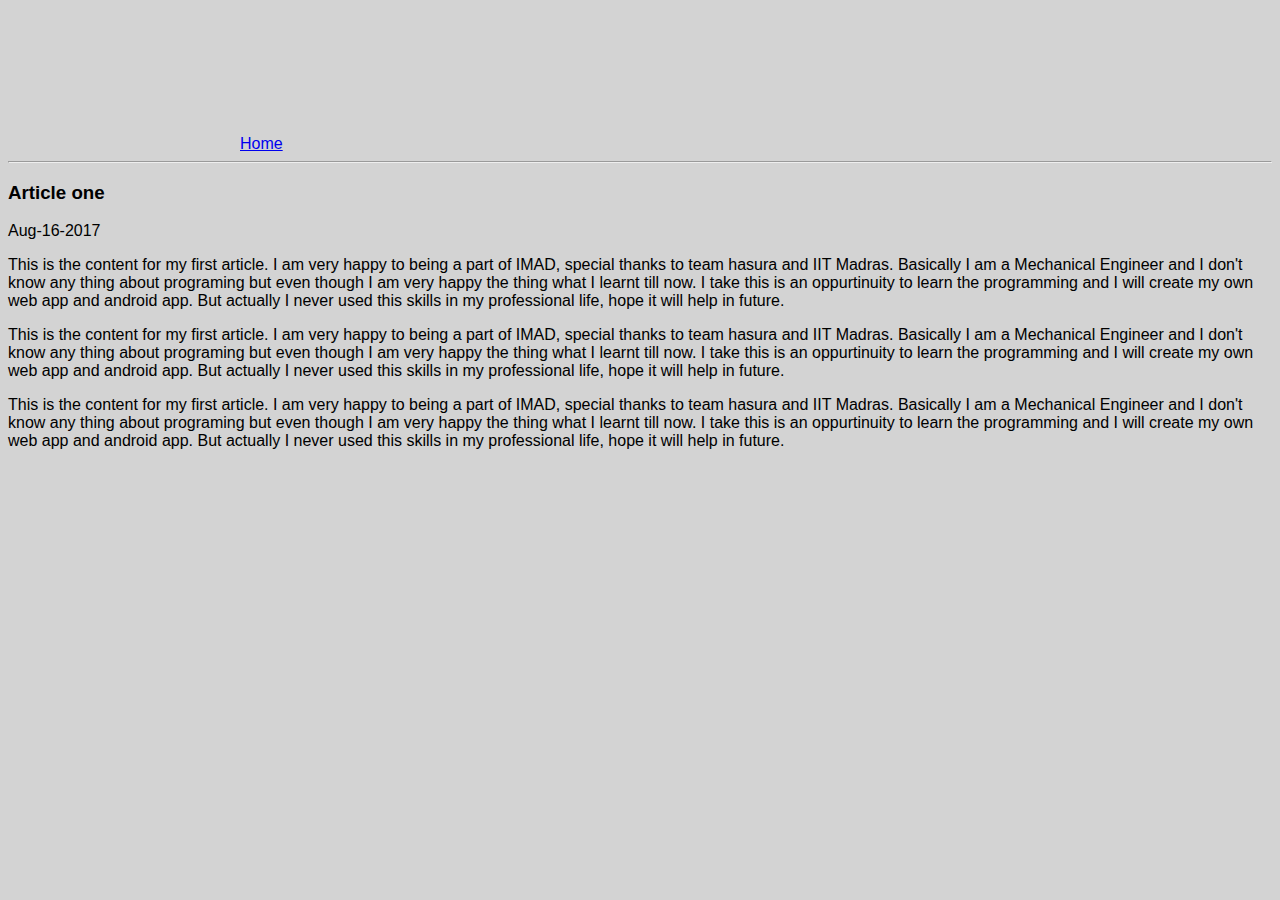
<file: ui/article-one.html>
<html>
 <head>
     <title>
         Article one I Radhakrishna
     </title>
      <meta name="viewport" content="width=device-width,initial-scale=1"/>
      <link href="/ui/style.css" rel="stylesheet" />
 </head>
     <body> 
     <div>
         <div class ="container"> 
           <a href="/">Home</a>
         </div>
         <hr/>
         <h3>
             Article one
         </h3>
         <div>
              Aug-16-2017
         </div>
                <div>
                     <p>
                         This is the content for my first article. I am very happy to being a part of IMAD, special thanks to team hasura and IIT Madras. Basically I am a Mechanical Engineer and I don't know any thing about programing but even though I am very happy the thing what I learnt till now. 
                         I take this is an oppurtinuity to learn the programming and I will create my own web app and android app. But actually I never used this skills in my professional life, hope it will help in future.
                     </p>
                     <p>
                      This is the content for my first article. I am very happy to being a part of IMAD, special thanks to team hasura and IIT Madras. Basically I am a Mechanical Engineer and I don't know any thing about programing but even though I am very happy the thing what I learnt till now. 
                         I take this is an oppurtinuity to learn the programming and I will create my own web app and android app. But actually I never used this skills in my professional life, hope it will help in future.   
                     </p>
                     <p>
                     This is the content for my first article. I am very happy to being a part of IMAD, special thanks to team hasura and IIT Madras. Basically I am a Mechanical Engineer and I don't know any thing about programing but even though I am very happy the thing what I learnt till now. 
                         I take this is an oppurtinuity to learn the programming and I will create my own web app and android app. But actually I never used this skills in my professional life, hope it will help in future.    
                     </p>
                </div>
     </div>
     </body>
    
</html>
</file>
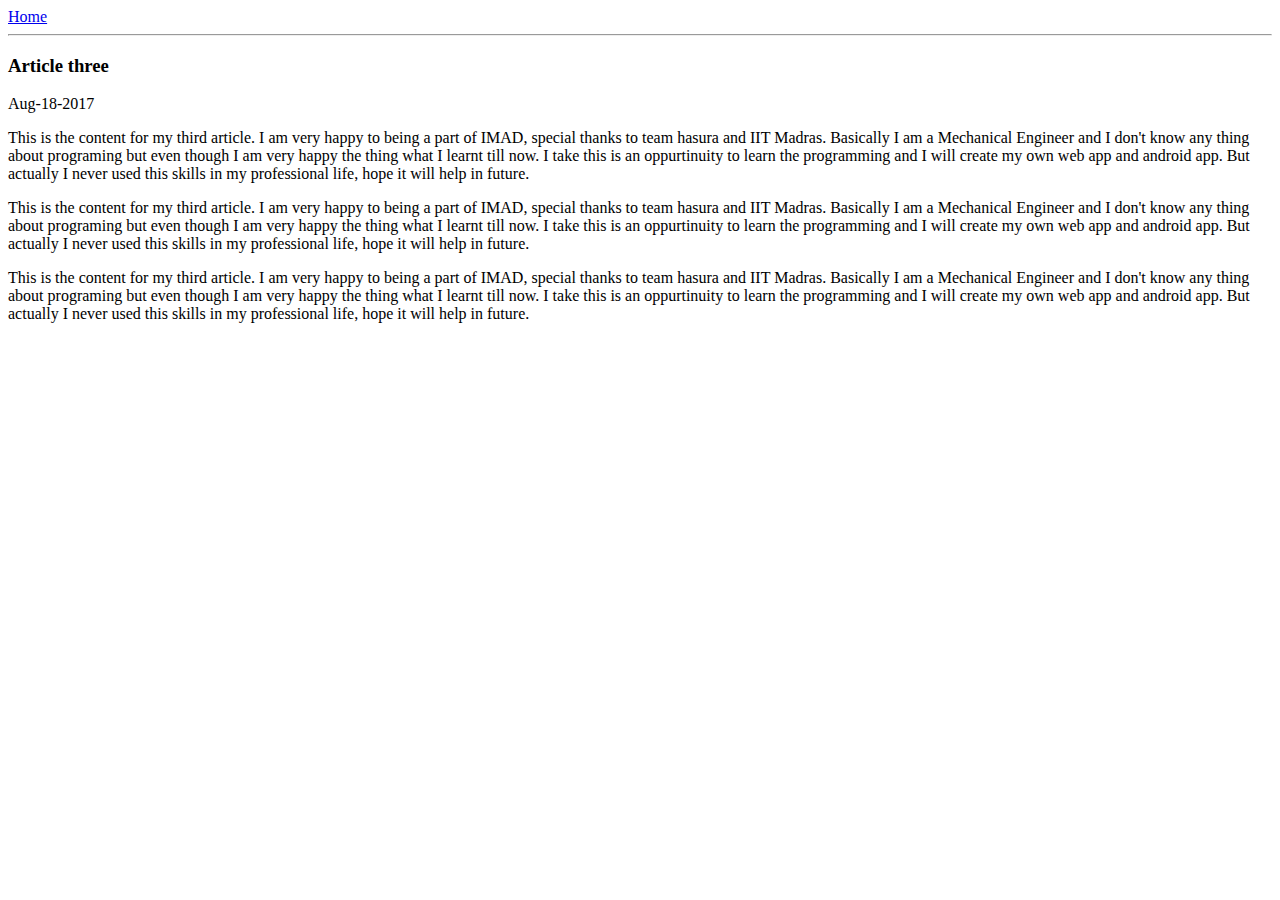
<file: ui/article-three.html>
<html>
 <head>
     <title>
         Article three I Radhakrishna
     </title>
      <meta name="viewport" content="width=device-width,initial-scale=1"/>
     <body> 
     <div>
       <a href="/">Home</a>   
     </div>
     <hr/>
     <h3>
         Article three
     </h3>
     <div>
         Aug-18-2017
     </div>
     <div>
         <p>
             This is the content for my third article. I am very happy to being a part of IMAD, special thanks to team hasura and IIT Madras. Basically I am a Mechanical Engineer and I don't know any thing about programing but even though I am very happy the thing what I learnt till now. 
             I take this is an oppurtinuity to learn the programming and I will create my own web app and android app. But actually I never used this skills in my professional life, hope it will help in future.
         </p>
         <p>
          This is the content for my third article. I am very happy to being a part of IMAD, special thanks to team hasura and IIT Madras. Basically I am a Mechanical Engineer and I don't know any thing about programing but even though I am very happy the thing what I learnt till now. 
             I take this is an oppurtinuity to learn the programming and I will create my own web app and android app. But actually I never used this skills in my professional life, hope it will help in future.   
         </p>
         <p>
         This is the content for my third article. I am very happy to being a part of IMAD, special thanks to team hasura and IIT Madras. Basically I am a Mechanical Engineer and I don't know any thing about programing but even though I am very happy the thing what I learnt till now. 
             I take this is an oppurtinuity to learn the programming and I will create my own web app and android app. But actually I never used this skills in my professional life, hope it will help in future.    
         </p>
     </div>
     </body>
     
    
</html>
</file>
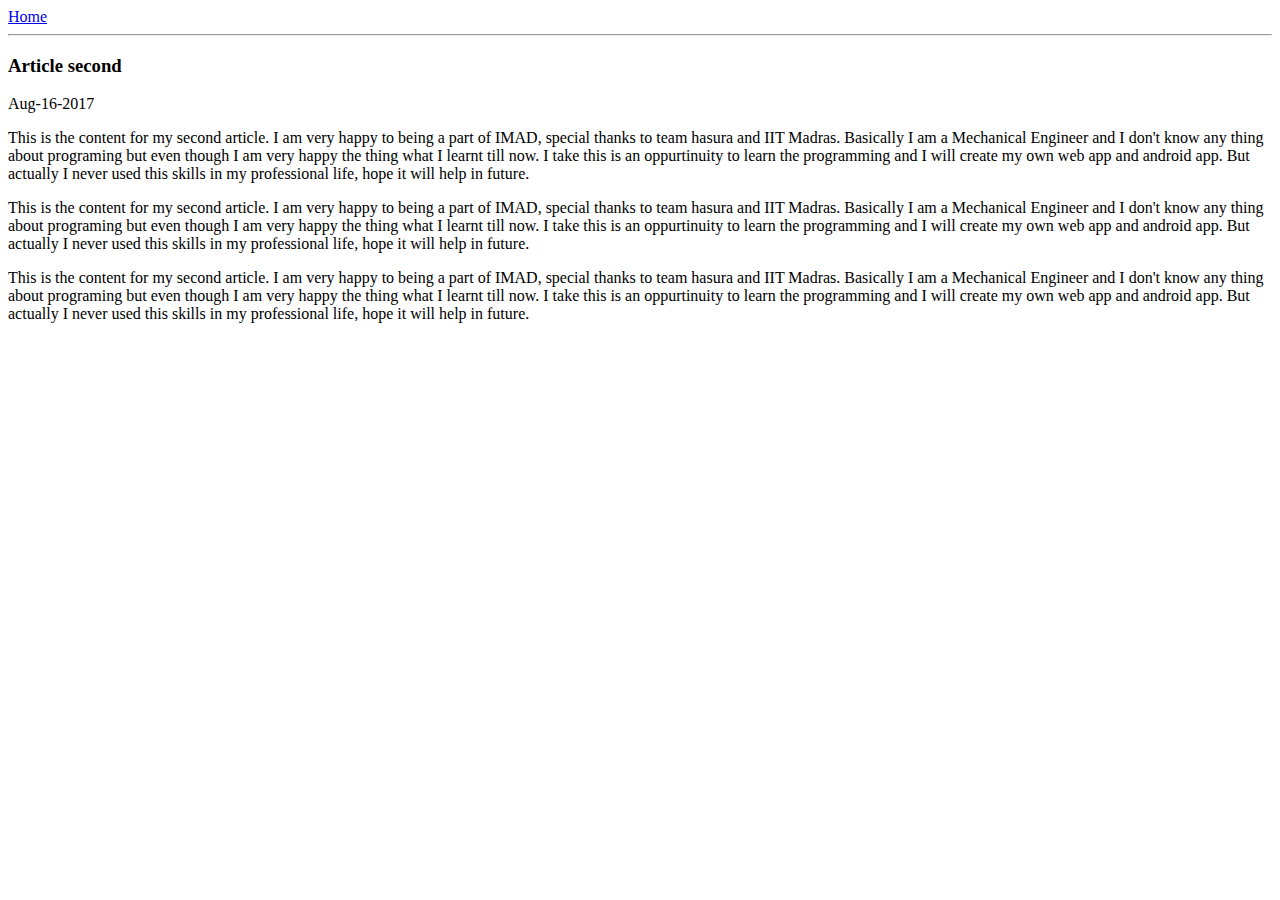
<file: ui/article-two.html>
<html>
 <head>
     <title>
         Article two I Radhakrishna
     </title>
      <meta name="viewport" content="width=device-width,initial-scale=1"/>
    <style>
    
    </style>
     <body> 
     <div>
         <div class="container">
             <div>
               <a href="/">Home</a>    
             </div>
            
         </div>
         <hr/>
         <h3>
             Article second
         </h3>
         <div>
             Aug-16-2017
         </div>
         <div>
                 <p>
                     This is the content for my second article. I am very happy to being a part of IMAD, special thanks to team hasura and IIT Madras. Basically I am a Mechanical Engineer and I don't know any thing about programing but even though I am very happy the thing what I learnt till now. 
                     I take this is an oppurtinuity to learn the programming and I will create my own web app and android app. But actually I never used this skills in my professional life, hope it will help in future.
                 </p>
                 <p>
                  This is the content for my second article. I am very happy to being a part of IMAD, special thanks to team hasura and IIT Madras. Basically I am a Mechanical Engineer and I don't know any thing about programing but even though I am very happy the thing what I learnt till now. 
                     I take this is an oppurtinuity to learn the programming and I will create my own web app and android app. But actually I never used this skills in my professional life, hope it will help in future.   
                 </p>
                 <p>
                 This is the content for my second article. I am very happy to being a part of IMAD, special thanks to team hasura and IIT Madras. Basically I am a Mechanical Engineer and I don't know any thing about programing but even though I am very happy the thing what I learnt till now. 
                     I take this is an oppurtinuity to learn the programming and I will create my own web app and android app. But actually I never used this skills in my professional life, hope it will help in future.    
                 </p>
         </div>
     </div>
     </body>
     
    
</html>
</file>
<file: ui/style.css>
body {
    font-family: sans-serif;
    background-color: lightgrey;
    margin-top: 75px;
}

.center {
    text-align: center;
}

.text-big {
    font-size: 300%;
}

.bold {
    font-weight: bold;
}

.img-medium {
    height: 200px;
}
.container {
      max-width: 800px;
      margin: 0 auto;
      color: grey;
      font-family:sans-serif;
      padding-top: 60px;
      padding-left: 20px;
      padding-right: 20px;
  }
</file>
